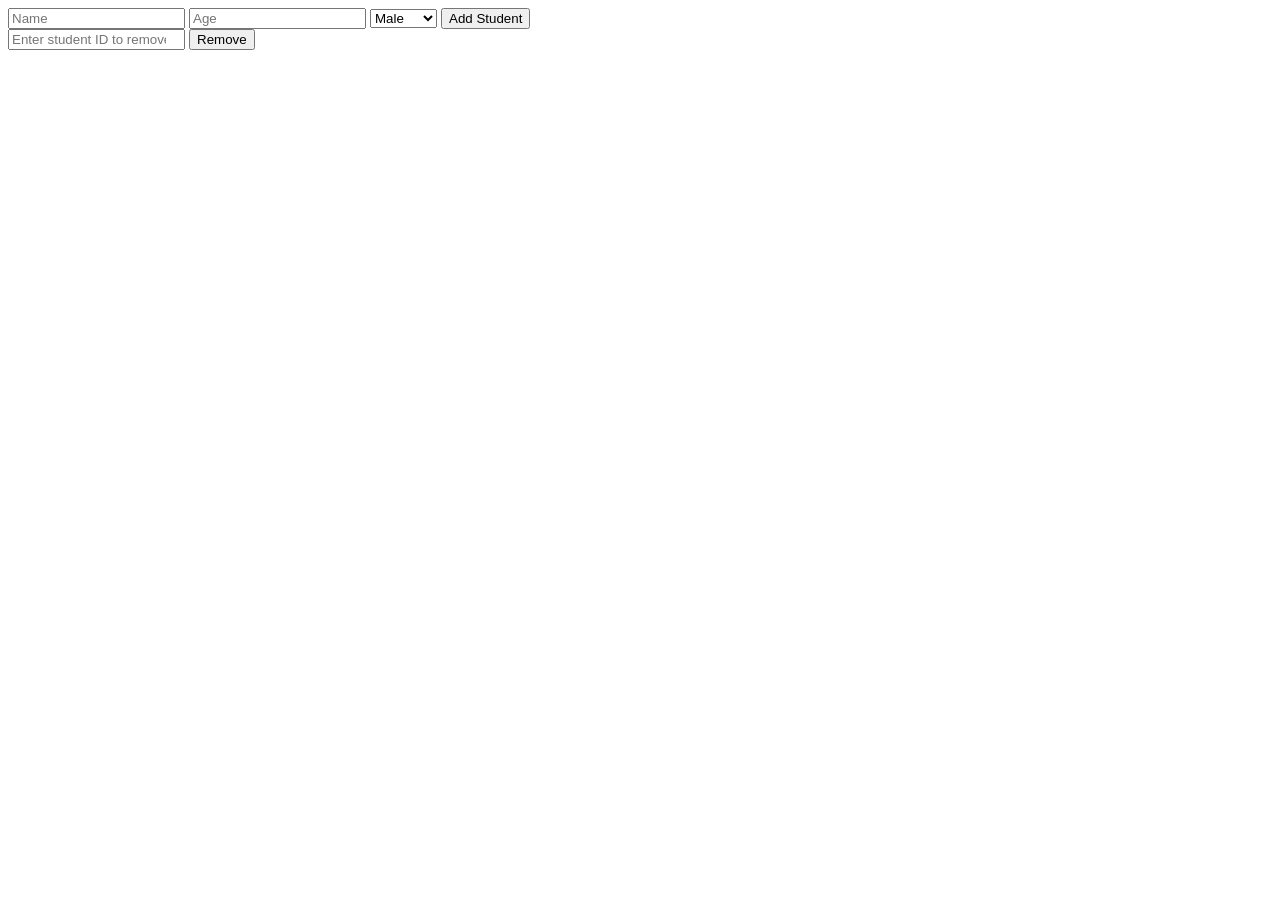
<file: buoi4/thuchanh/index.html>
<!doctype html>
<html lang="en">
  <head>
    <meta charset="UTF-8" />
    <meta name="viewport" content="width=device-width, initial-scale=1.0" />
    <title>Document</title>
  </head>
  <body>
    <form onsubmit="handleSubmit(event)">
      <input type="text" name="name" placeholder="Name" />
      <input type="number" name="age" placeholder="Age" />
      <select name="gender">
        <option value="male">Male</option>
        <option value="female">Female</option>
      </select>
      <button type="submit">Add Student</button>
    </form>
    <div id="student-list">
      <input
        type="number"
        id="student-id"
        placeholder="Enter student ID to remove"
      />

      <button type="button" onclick="removeStudent()">Remove</button>
    </div>

    <script src="main.js"></script>
  </body>
</html>
</file>
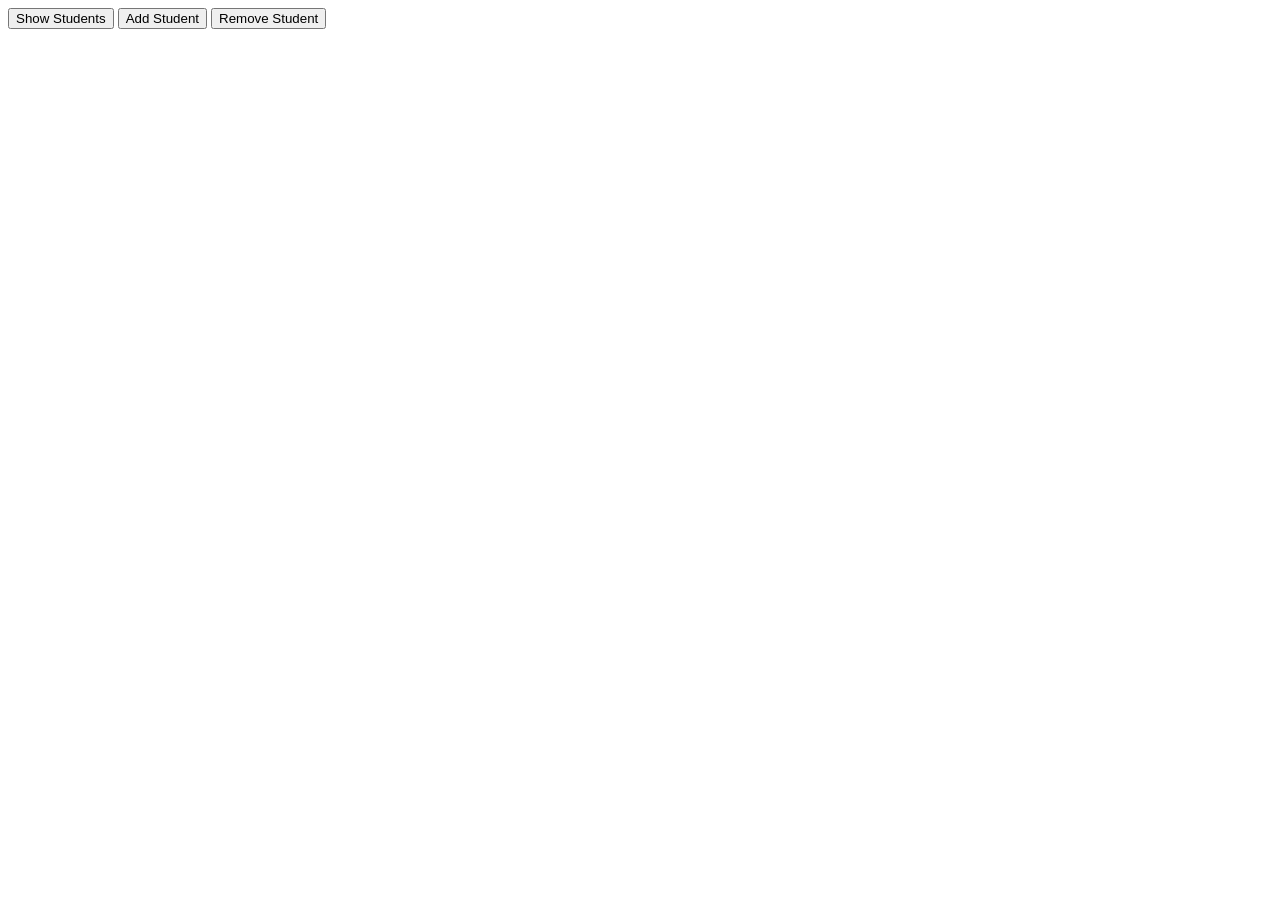
<file: buoi6/TH/index.html>
<!doctype html>
<html lang="en">
  <head>
    <meta charset="UTF-8" />
    <meta name="viewport" content="width=device-width, initial-scale=1.0" />
    <title>Document</title>
  </head>
  <body>
    <button id="btn1" onclick="showStudents()">Show Students</button>
    <!-- <form id="studentForm" onsubmit="">
      <input
        type="text"
        id="studentName"
        placeholder="Enter student name"
        required
      />
      <button type="submit">Add Student</button>
    </form> -->

    <button id="btn2" onclick="addStudent('Nguyen Van D')">Add Student</button>
    <button id="btn3" onclick="removeStudent(1)">Remove Student</button>
    <script src="main.js"></script>
  </body>
</html>
</file>
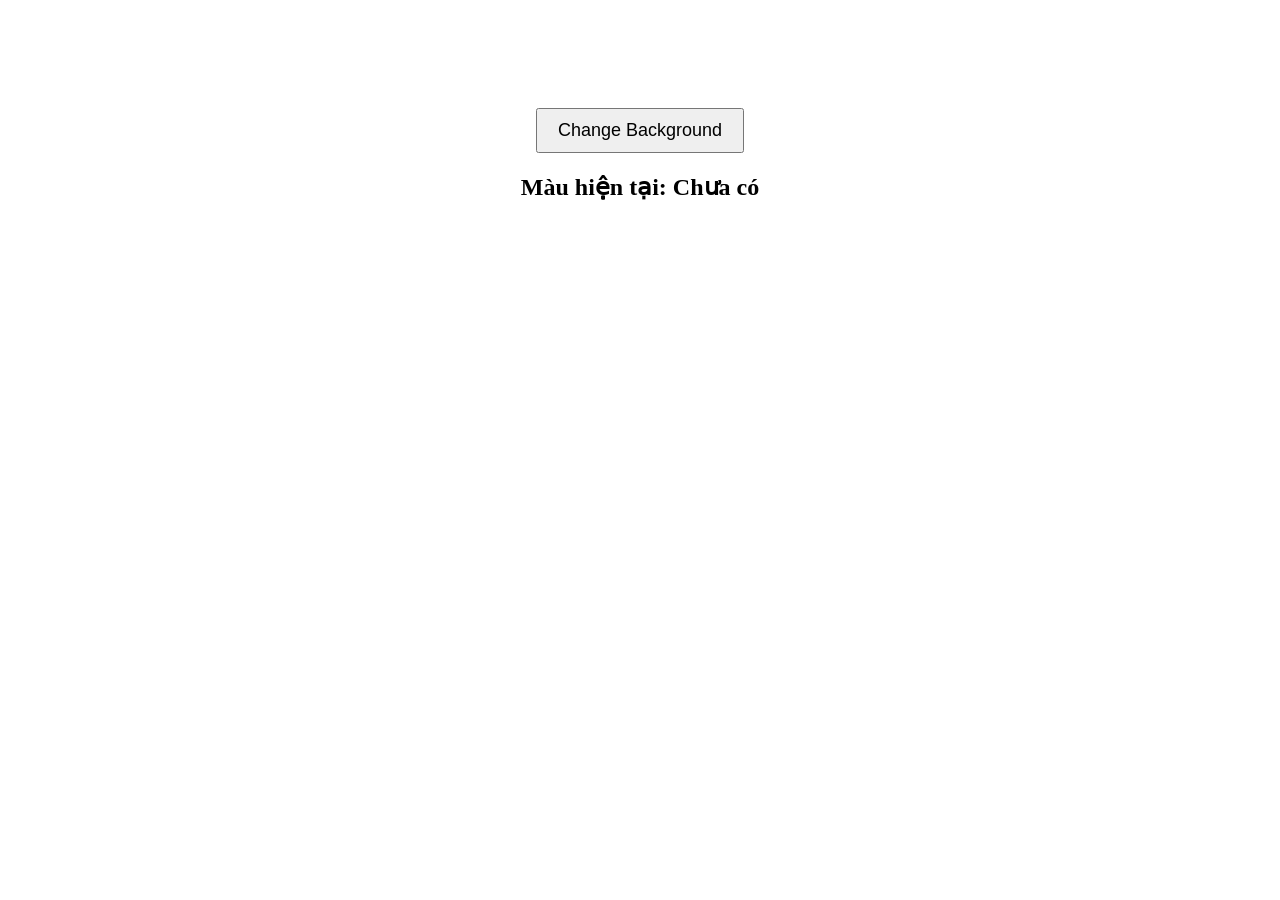
<file: buoi4/BTVN/bai10/index.html>
<!doctype html>
<html lang="vi">
  <head>
    <meta charset="UTF-8" />
    <meta name="viewport" content="width=device-width, initial-scale=1.0" />
    <title>Color Switcher</title>

    <style>
      body {
        text-align: center;
        padding-top: 100px;
        transition: background-color 0.3s ease;
      }

      button {
        padding: 10px 20px;
        font-size: 18px;
        cursor: pointer;
      }

      #color-name {
        margin-top: 20px;
        font-size: 24px;
        font-weight: bold;
      }
    </style>
  </head>
  <body>
    <button id="change-btn">Change Background</button>

    <p id="color-name">Màu hiện tại: Chưa có</p>

    <script>
      const colors = ["red", "blue", "green", "yellow", "purple"];

      const btn = document.querySelector("#change-btn");
      const colorName = document.querySelector("#color-name");

      btn.addEventListener("click", () => {
        const randomIndex = Math.floor(Math.random() * colors.length);

        const randomColor = colors[randomIndex];

        document.body.style.backgroundColor = randomColor;

        colorName.textContent = `Màu hiện tại: ${randomColor}`;
      });
    </script>
  </body>
</html>
</file>
